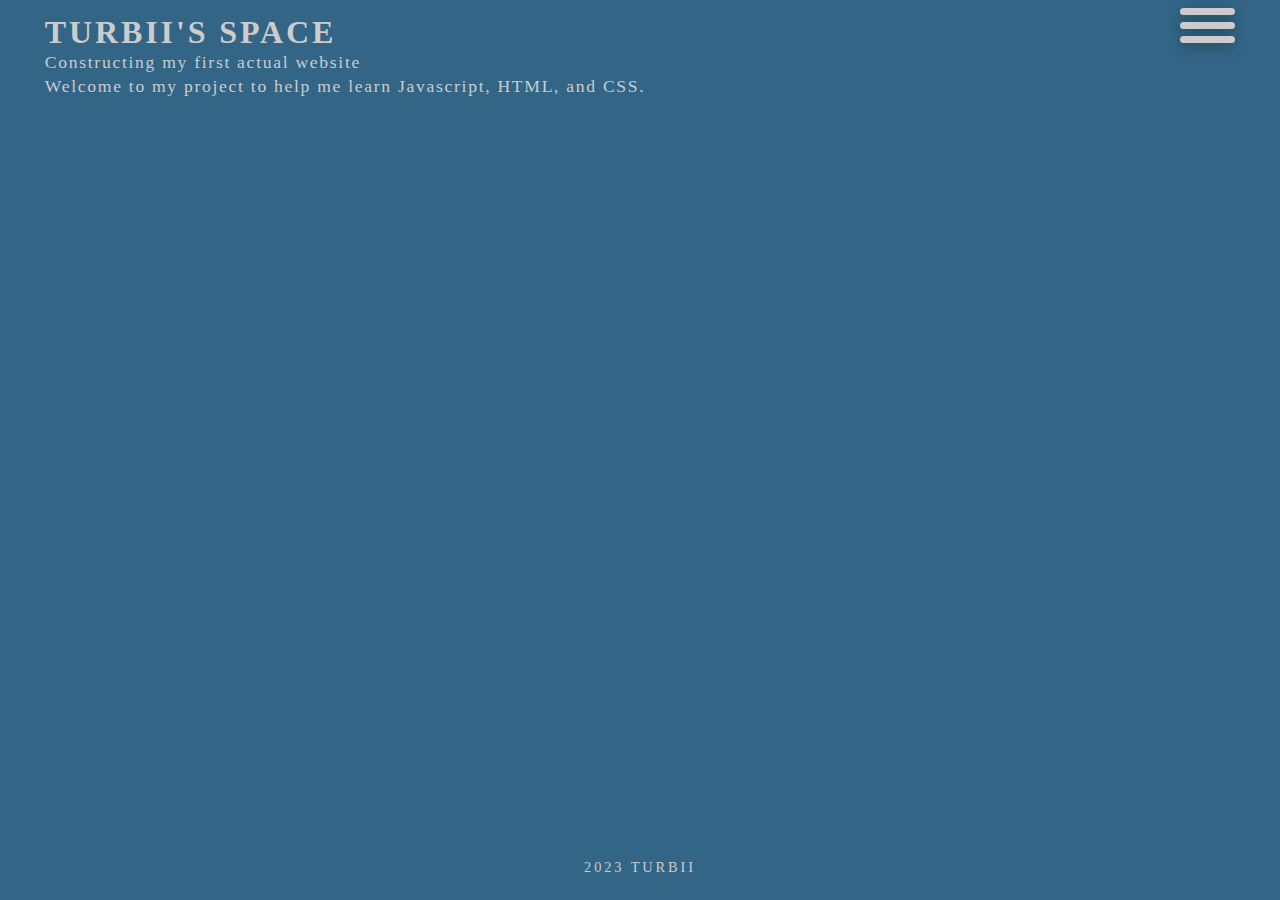
<file: index.html>
<!DOCTYPE html>
<div class="wrapper active-element">
    <header class="main-header">
        <link rel="stylesheet" type="text/css" href="css.css">
        <nav>
            <div class="masthead active-element">
                <h1><a href="#0">TuRbii's Space</a></h1>
                <div id="menu-toggle" class="menu-toggle active-element">
                    <div class="one"></div>
                    <div class="two"></div>
                    <div class="three"></div>
                </div>
            </div>
            <div class="main-nav-list active-element">
                <ul>
                    <li><a href="https://github.com/TuRbii/">Github</a>
                    <li><a href="gnomes.html">Gnomes</a></li>
                    <li><a href="about.html">About</a></li>
                </ul>
            </div>
        </nav>
    </header>
    <script src=main.js></script>
    <main class="main-contents">
         <p>Constructing my first actual website</p>
        <p>Welcome to my project to help me learn Javascript, HTML, and CSS.</p>
    </main>
    <footer class="main-footer active-element"><span class="copyright">2023 turbii</span></footer>
</div>
</file>
<file: css.css>
*{
    padding: 0; border: 0; margin: 0; 
    box-sizing: border-box;
    list-style-type: none; /* Styled in normalize.css */
    text-decoration: none;
    color: #ccc;
}

body{
    background-color: rgb(50, 101, 134);
}

.wrapper{
    display: flex;
    flex-direction: column;
    height: 100vh;
    margin: 0 auto;
    max-width: 1550px;
    padding-top: .5rem;
    width: 93%;

}
.center {
    display: block;
    margin-left: auto;
    margin-right: auto;
    width: 50%;
  }
  
.main-header a{
    letter-spacing: .18rem;
    text-transform: uppercase;
}

.masthead{
    /*Both of these are needed to keep the #menu-toggle visible when nav list is active / open.*/
    position: relative;
    z-index: 1000;
    /********************************/
    top: 0;
    left: 0;
    width: 100%;
    align-items: baseline;
    display: flex;
    justify-content: space-between;
}

.masthead h1{
    transition-delay: 450ms;
}

.menu-toggle{
    cursor: pointer;
    width: 55px;
    z-index: 3;
}

.menu-toggle div{
    background-color: #ccc;
    border-radius: 25px;
    box-shadow: 0px 3px 13px rgba(0,0,0,.3);
    height: 7px;
    transition-duration: 250ms;
    transition-timing-function: cubic-bezier(.13,.24,.35,1.64);
}

.menu-toggle .one,
.menu-toggle .two{
    margin-bottom: 7px;
}

.main-contents{
    flex: auto;
}

.main-contents h2{
    letter-spacing: 1.5px;
    margin-bottom: .6rem;
    text-transform: uppercase;
}

.main-contents p{
    font-size: 1.1rem;
    letter-spacing: 1.7px;
    line-height: 1.35;
         color: #ccc;
         transition-delay: 150ms;
         transition-duration: 850ms;
}

/*** Just getting silly now ***************************/
.main-footer span{
/*      color: #ccc; */
     transition-delay: 150ms;
     transition-duration: 1350ms;
}

/*********************************************/
.main-footer{
    font-size: .9em;
    letter-spacing: .18rem;
    margin-bottom: 1.5rem;
     margin-top: 4rem;
    text-align: center;
    text-transform: uppercase;
}


/************* Style and animate the nav overlay ***********************/
.main-nav-list::before,
.main-nav-list::after{
    background-color:#61e4c7;
    content:"";
    position: absolute;
    top: 0;
    height: 100vh;
    width: 0vw;
    transition: all 100ms ease-in-out 300ms;
}

.main-nav-list::before{
    left: 0;
}
.main-nav-list::after{
    right: 0;
}

.main-nav-list ul{
    position: absolute;
    top: -30%;
    left: 50%;
    transform: translate(-50%,-50%);
    transition-duration: 300ms;
    transition-timing-function: ease-in-out;
    z-index: 2000;
}

.main-nav-list a{
    display: block;
    font-size: 2rem;
    letter-spacing: 3px;
    margin-bottom: 15px;
    opacity: 0;
    text-align: center;
    text-transform: uppercase;
    transition-delay: 130ms;
}

.main-nav-list .mobile-hide{/** Hide the link when viewing site on mobile devices. **/
    display: none;
}

/************* Style the nav elements when active. ***********************/
.masthead.active h1{
    text-shadow: 0px 3px 3px rgba(0,0,0,.4);
}

.menu-toggle.active .one{
    box-shadow: 0px 3px 13px rgba(0,0,0,.4);
    transform: translate(0, 14px) rotate(45deg);
}

.menu-toggle.active .two{
    background-color: transparent;
    box-shadow: none;
    transform: translateX(-55px);
}

.menu-toggle.active .three{
    box-shadow: 0px 3px 13px rgba(0,0,0,.4);
    transform: translate(0,-14px) rotate(-45deg);
}

.main-nav-list.active::before,
.main-nav-list.active::after{
    width: 25vw;
/*     transition-duration: 1000ms; */
}
.main-nav-list.active ul{
    top: 50%;
    transform: translate(-50%,-50%);
    transition-delay: 560ms;
    transition-duration: 240ms;
    transition-timing-function: cubic-bezier(.1, .2, .3, 1.4);
}

.main-nav-list.active a{
    transition-delay: 600ms;
    opacity: 1;
}


/*** Just getting silly now ***************************/
.wrapper.active p{
     color: rgb(50, 101, 134);
               transition-delay: 150ms;
     transition-duration: 350ms;
}

.main-footer.active span{
     color: rgb(50, 101, 134);
          transition-duration: 350ms;
}
</file>
